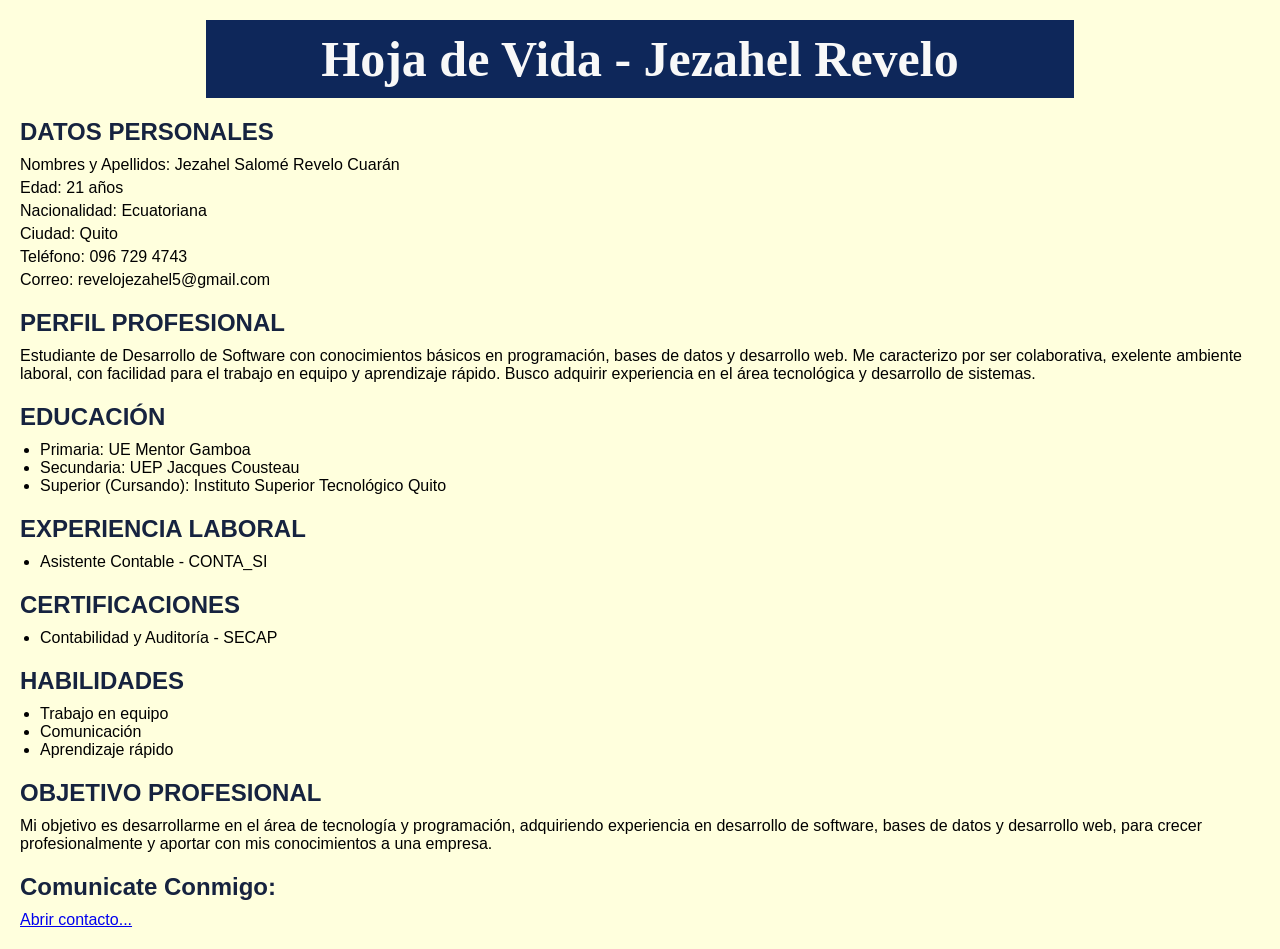
<file: index.html>
<!DOCTYPE html>
<html lang="es">
<head>
    <meta charset="UTF-8">
    <meta http-equiv="X-UA-Compatible" content="IE=edge">
    <meta name="viewport" content="width=device-width, initial-scale=1.0">
    <title>Hoja de Vida - Jezahel Revelo</title>
    <link rel="stylesheet" href="style/estilos.css">
</head>
<body>
    <!-- Encabezado -->
    <header>
        <h1 style="color: rgb(248, 248, 248); font-size:  50px; text-align: center;">Hoja de Vida - Jezahel Revelo</h1>
    </header>

        <section>
            <h2>DATOS PERSONALES</h2>
            <div>
                <p>Nombres y Apellidos: Jezahel Salomé Revelo Cuarán</p>
                <p>Edad: 21 años</p>
                <p>Nacionalidad: Ecuatoriana</p>
                <p>Ciudad: Quito</p>
                <p>Teléfono: 096 729 4743</p>
                <p>Correo: revelojezahel5@gmail.com</p>
            </div>
        </section>

        <section>
            <h2>PERFIL PROFESIONAL</h2>
            <div>
                <p>
                    Estudiante de Desarrollo de Software con conocimientos básicos en programación,
                    bases de datos y desarrollo web. Me caracterizo por ser colaborativa,
                    exelente ambiente laboral, con facilidad para el trabajo en equipo y aprendizaje rápido.
                    Busco adquirir experiencia en el área tecnológica y desarrollo de sistemas.
                </p>
            </div>
        </section>

        <section>
            <h2>EDUCACIÓN</h2>
            <ul>
                <li>Primaria: UE Mentor Gamboa</li>
                <li>Secundaria: UEP Jacques Cousteau</li>
                <li>Superior (Cursando): Instituto Superior Tecnológico Quito</li>
            </ul>
        </section>

        <section>
            <h2>EXPERIENCIA LABORAL</h2>
            <ul>
                <li>Asistente Contable - CONTA_SI</li>
            </ul>
        </section>

        <section>
            <h2>CERTIFICACIONES</h2>
            <ul>
                <li>Contabilidad y Auditoría - SECAP</li>
            </ul>
        </section>

        <section>
            <h2>HABILIDADES</h2>
            <ul>
                <li>Trabajo en equipo</li>
                <li>Comunicación</li>
                <li>Aprendizaje rápido</li>
            </ul>
        </section>

        <section>
            <h2>OBJETIVO PROFESIONAL</h2>
            <p>
                Mi objetivo es desarrollarme en el área de tecnología y programación,
                adquiriendo experiencia en desarrollo de software, bases de datos
                y desarrollo web, para crecer profesionalmente y aportar con mis
                conocimientos a una empresa.
            </p>
        </section>

        <div>
            <h2>Comunicate Conmigo:</h2>
            <a href="vistas/contacto.html">Abrir contacto...</a>
        </div>
</body>
</html>
</file>
<file: style/estilos.css>
/*Aqui van los estilos css*/
/*Estilos Universales*/
* {
    margin: 0;
    padding: 0;
    box-sizing: border-box;
}

body {
    background-color: rgb(255, 255, 221);
    font-family: Arial, sans-serif;
    margin: 20px;
}

h1 {
    background-color: rgba(10, 35, 88, 0.979);
    font-size: 50px;
    text-align: center;
    color: #f8ffb4;
    margin: 20px auto;
    width: 70%;
    font-family: Times New Roman;
    padding: 10px;
}

h2 {
    color: rgb(22, 35, 63);
    margin-top: 20px;
    margin-bottom: 10px;
}

p {
    margin-bottom: 5px;
}

ul {
    margin-left: 20px;
}
</file>
